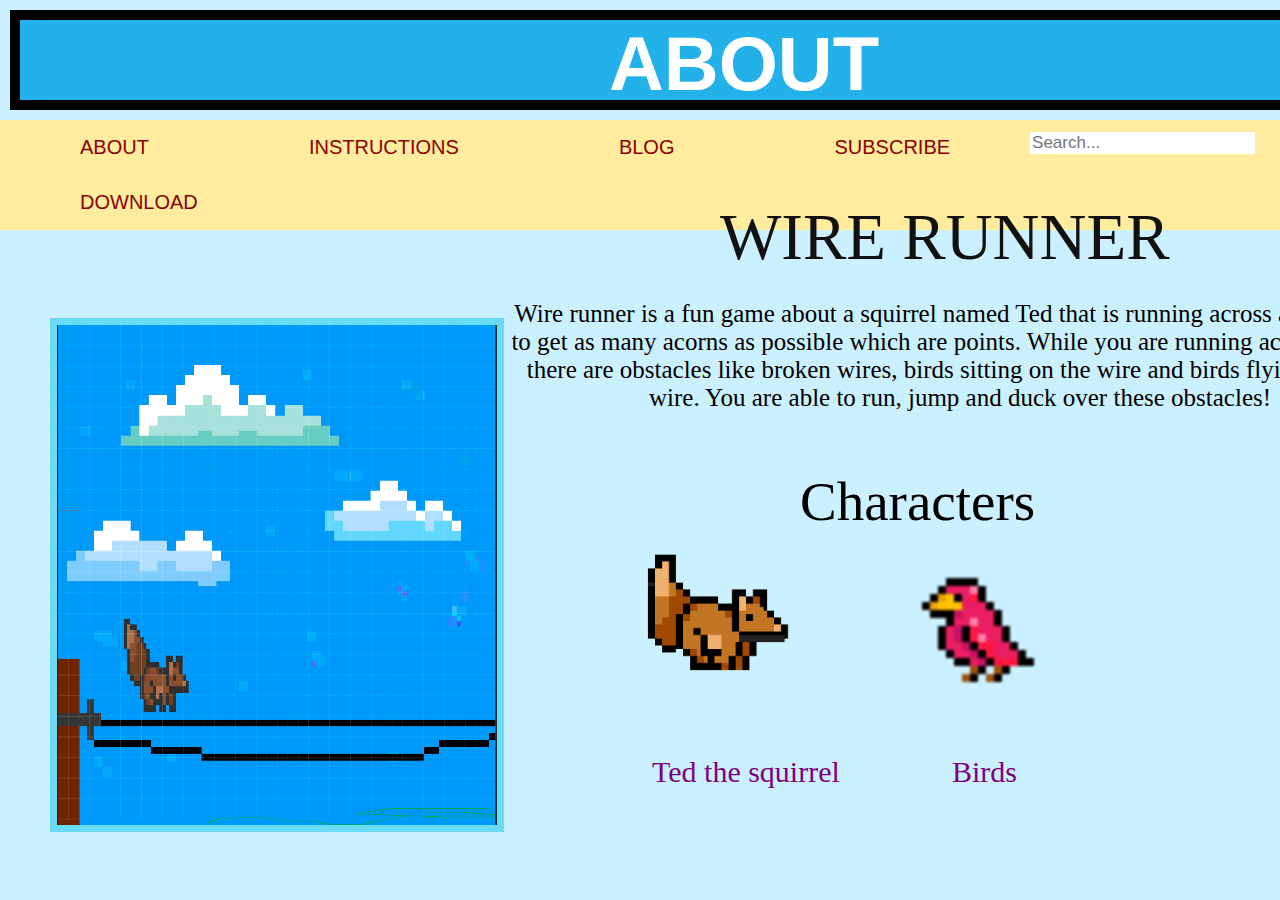
<file: index.html>
<!DOCTYPE html>
<html>
    <head>
        <title>Wire Runner</title>
        <link rel="stylesheet" href="styles.css">
    </head>
    <body>
        <h1>ABOUT</h1> 

        <ul>
            <li><a href="">ABOUT</a></li> 
            <li><a href="http://127.0.0.1:5500/index2.html">INSTRUCTIONS</a></li> 
            <li><a href="http://127.0.0.1:5500/index3.html">BLOG</a></li>
            <li><a href="http://127.0.0.1:5500/Index4.html">SUBSCRIBE</a></li>
            <li><a href="http://127.0.0.1:5500/index5.html">DOWNLOAD</a></li> 
            <form id="form"> 
                <input class="search" type="search" placeholder="Search...">
              </form>

          </ul> 
<br> 

<img class="poster" src="Screen Shot 2023-05-01 at 9.20.17 AM.png" alt="picture of Wire Runner" height="500" width="440"> 
  
<p class="RE">WIRE RUNNER</p>
<p class="text1"> Wire runner is a fun game about a squirrel named Ted that is running across a wire trying to get as many acorns as possible which are points.
     While you are running across the wire there are obstacles like broken wires, birds sitting on the wire and birds flying over the wire. 
     You are able to run, jump and duck over these obstacles!
</p>
<p class="char"> Characters</p>


<p class="ted">Ted the squirrel</p>
<img class="tedimg" src="pixil-frame-0 (6).png" alt="picture of Ted" height="350" width="350">  
<p class="bird">Birds</p> 
<img class="birdimg" src="pixilart-drawing.png" alt="picture of Bird" height="400" width="400"> 





</body>
</file>
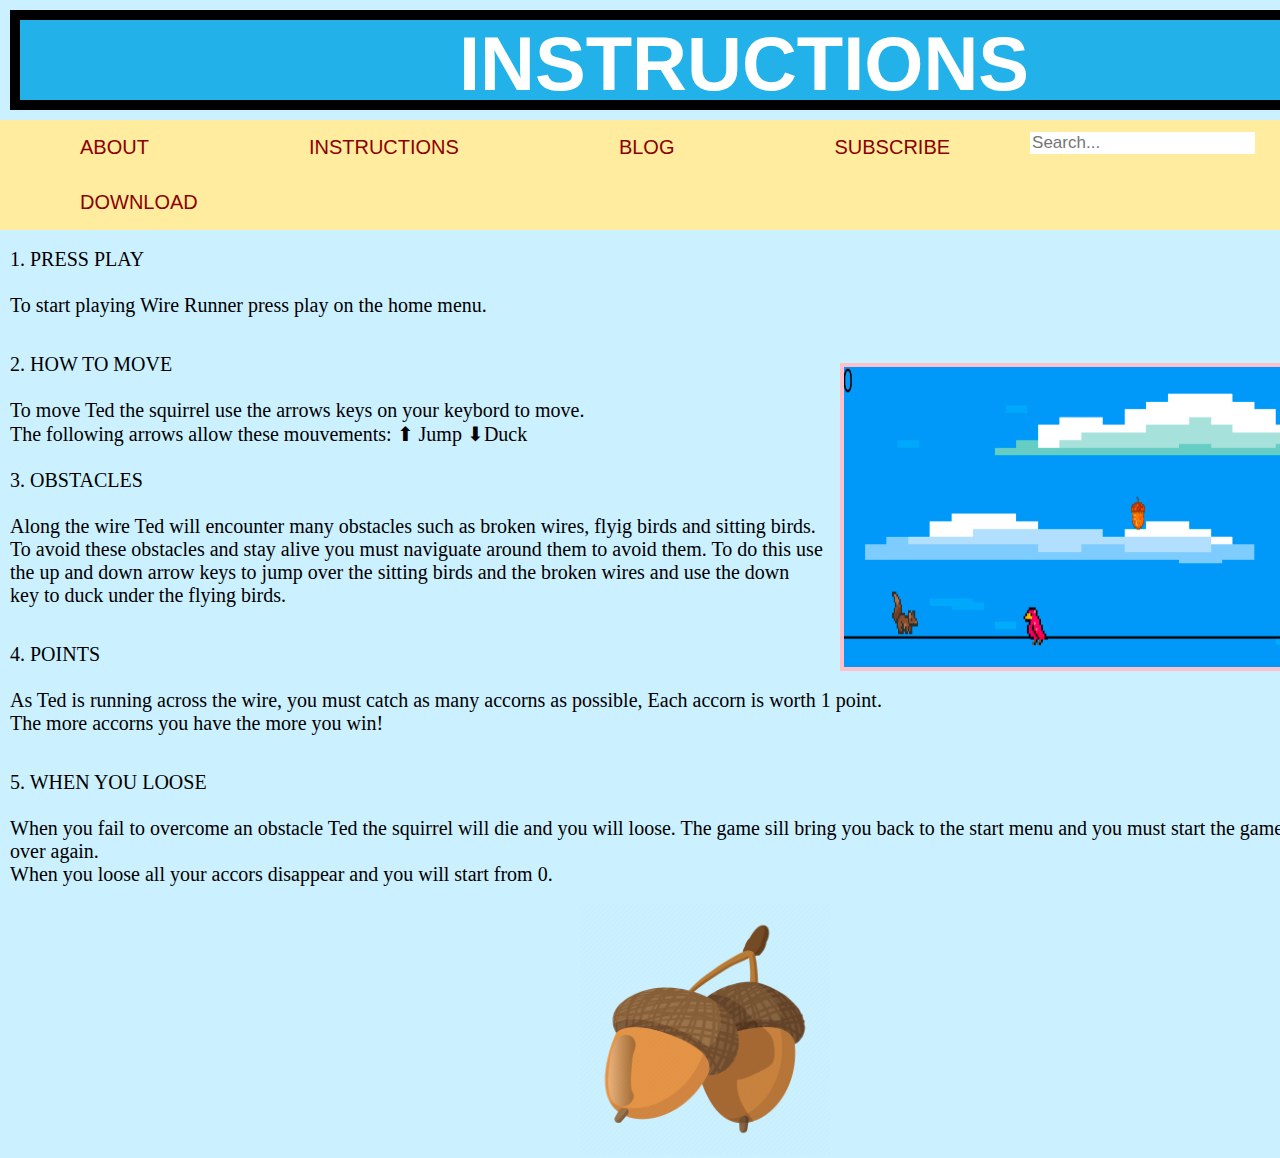
<file: index2.html>
<!DOCTYPE html>
<html>
    <head>
        <title> Resident Evil Gaming Series </title>
        <link rel="stylesheet" href="styles2.css">
    </head>
    <body>
        <h1>INSTRUCTIONS</h1> 

        <ul>
            <li><a href="http://127.0.0.1:5500/index.html">ABOUT</a></li> 
            <li><a href="http://127.0.0.1:5500/index2.html">INSTRUCTIONS</a></li> 
            <li><a href="http://127.0.0.1:5500/index3.html">BLOG</a></li>
            <li><a href="http://127.0.0.1:5500/Index4.html">SUBSCRIBE</a></li>
            <li><a href="http://127.0.0.1:5500/index5.html">DOWNLOAD</a></li> 
            <form id="form"> 
                <input class="search" type="search" placeholder="Search...">
              </form>
          </ul> 
<br>

<p class="p1"> 
 <bold>  1. PRESS PLAY</bold>
    <br>
    <br>
    To start playing Wire Runner press play on the home menu. 
</p>
<br>
<br>

<p class="p2">
    2. HOW TO MOVE
    <br>
    <br>
   To move Ted the squirrel use the arrows keys on your keybord to move.  
   <br> 
   The following arrows allow these mouvements: 
   ⬆ Jump
   ⬇Duck

<br>
<img class="Game" src="Screen Shot 2023-05-18 at 9.23.16 AM.png" alt="Pic of game" width="500" height="300" >
<br>


<p class="p3">
    3. OBSTACLES 
    <br>
    <br>
   Along the wire Ted will encounter many obstacles such as broken wires, flyig birds and sitting birds. 
   <br> 
   To avoid these  obstacles and stay alive you must naviguate around them to avoid them. To do this use 
   <br> the up and down arrow keys to jump over the sitting birds and the broken wires and use the down 
   <br>key to duck under the flying birds. 
</p>
<br>
<br>

<p class="p4">
    4. POINTS
<br>
<br>
As Ted is running across the wire, you must catch as many accorns as possible, Each accorn is worth 1 point. 
<br> 
The more accorns you have the more you win! 
</P>
<br>
<br>

<p class="p5">
    5. WHEN YOU LOOSE
    <br>
    <br>
    When you fail to overcome an obstacle Ted the squirrel will die and you will loose. The game sill bring you back to the start menu and you must start the game over again. 
    <br> 
    When you loose all your accors disappear and you will start from 0. 
</p>
<br>

<img class="Accorns" src="Illustration-Acorn-PNG-Clipart-Background.png" alt="accorns" width="250" height="250" >
</file>
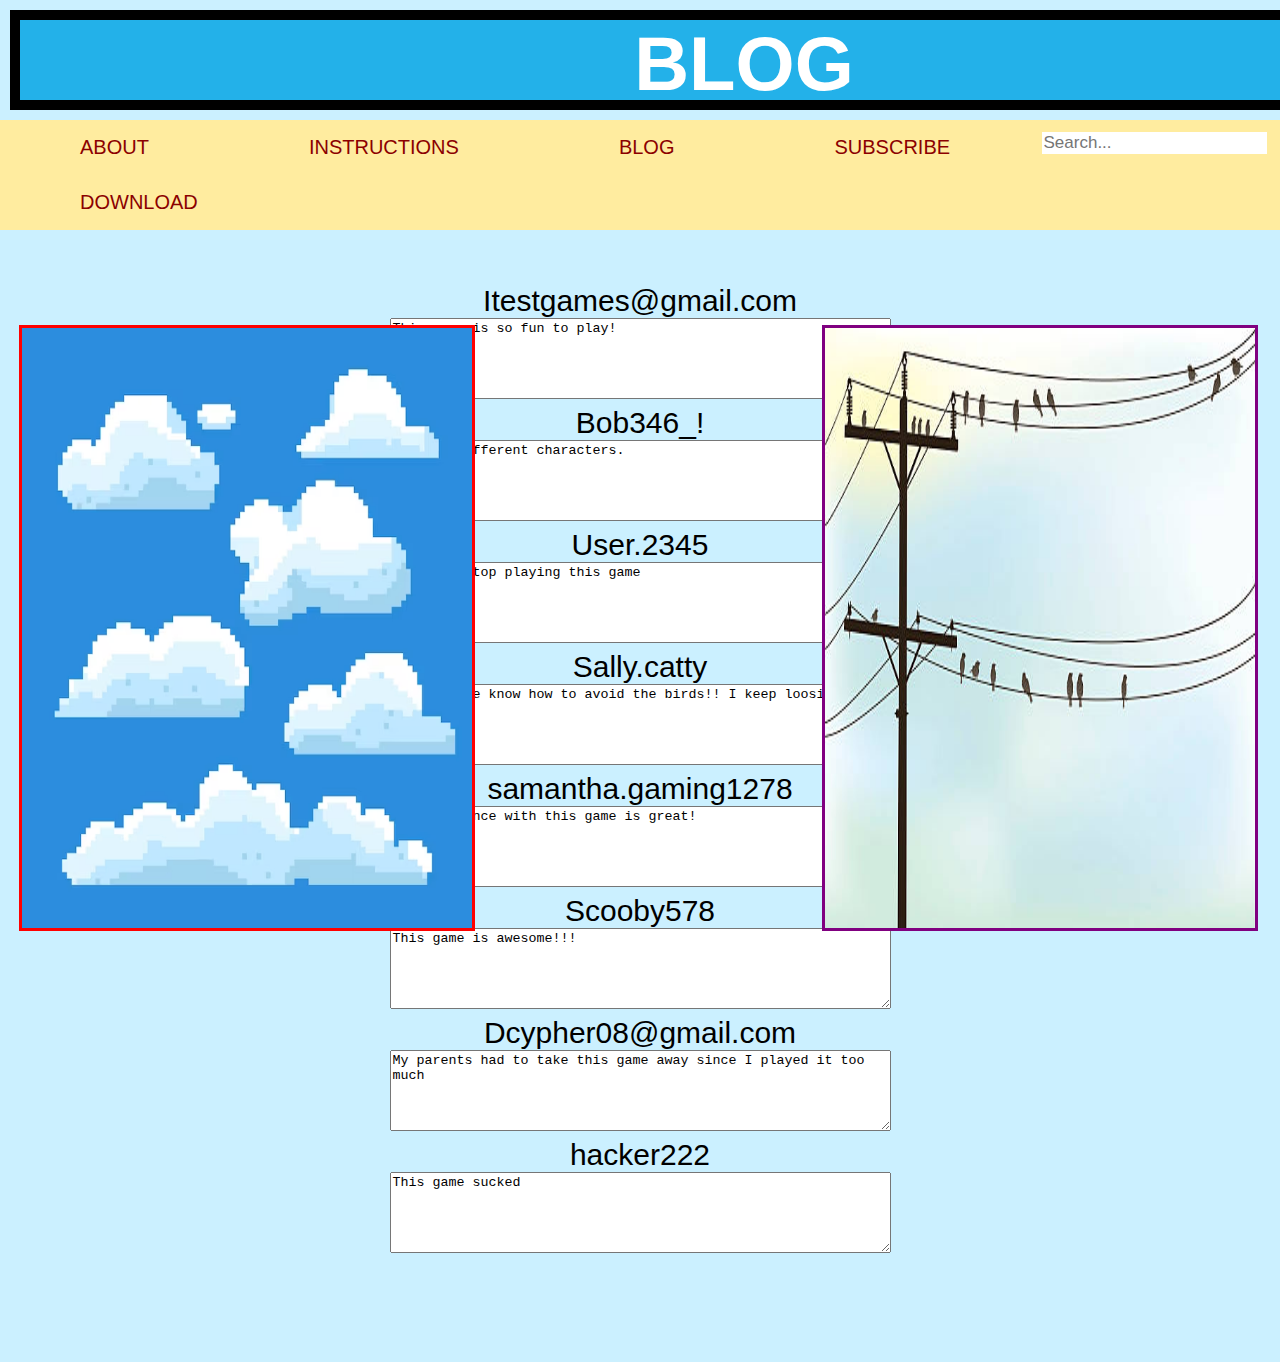
<file: index3.html>
<!DOCTYPE html>
<html>
    <head>
        <title>Blog Reviews</title>
        <link rel="stylesheet" href="styles3.css">
    </head>
    <body>
        <h1>BLOG</h1>
        <ul>
            <li><a href="http://127.0.0.1:5500/index.html">ABOUT</a></li> 
            <li><a href="http://127.0.0.1:5500/index2.html">INSTRUCTIONS</a></li> 
            <li><a href="http://127.0.0.1:5500/index3.html">BLOG</a></li>
            <li><a href="http://127.0.0.1:5500/Index4.html">SUBSCRIBE</a></li>
            <li><a href="http://127.0.0.1:5500/index5.html">DOWNLOAD</a></li> 
            <form id="form"> 
                <input class="search" type="search" placeholder="Search...">
              </form>
          </ul> 
<br>
</head>
<body>
    <br><br>
    <form> 
        <label for="fname">Itestgames@gmail.com</label><br>
        <textarea name="yourfeedback"cols="60" rows="5">This game is so fun to play!</textarea>
        
        <br><label for="lname">Bob346_!</label><br>
        <textarea name="ourfeedback"cols="60" rows="5">So many different characters.</textarea>
     
    </form>
      <form>
        <label for="fname">User.2345</label><br>
        <textarea name="yourfeedback"cols="60" rows="5">Couldn't stop playing this game</textarea>
        <br><label for="lname">Sally.catty</label><br>
        <textarea name="ourfeedback"cols="60" rows="5">Does anyone know how to avoid the birds!! I keep loosing</textarea>
      </form>
      <form>
        <label for="fname">samantha.gaming1278</label><br>
        <textarea name="yourfeedback"cols="60" rows="5">my experience with this game is great!</textarea>
        <br><label for="lname">Scooby578</label><br>
        <textarea name="ourfeedback"cols="60" rows="5">This game is awesome!!!</textarea>
      </form>
      <form>
        <label for="fname">Dcypher08@gmail.com</label><br>
        <textarea name="yourfeedback"cols="60" rows="5">My parents had to take this game away since I played it too much </textarea>
      </form>
      <form>
        <label for="lname">hacker222</label><br>
        <textarea name="ourfeedback"cols="60" rows="5">This game sucked</textarea><br><br><br><br>
      </form>

      <img class="img" src="flat-design-pixel-art-cloud-illustration_23-2150233231.avif" alt="image" width="450" height="600">

      <img class="img2" src="wirepost.jpeg" alt="image" width="430" height="600">

</body>
</file>
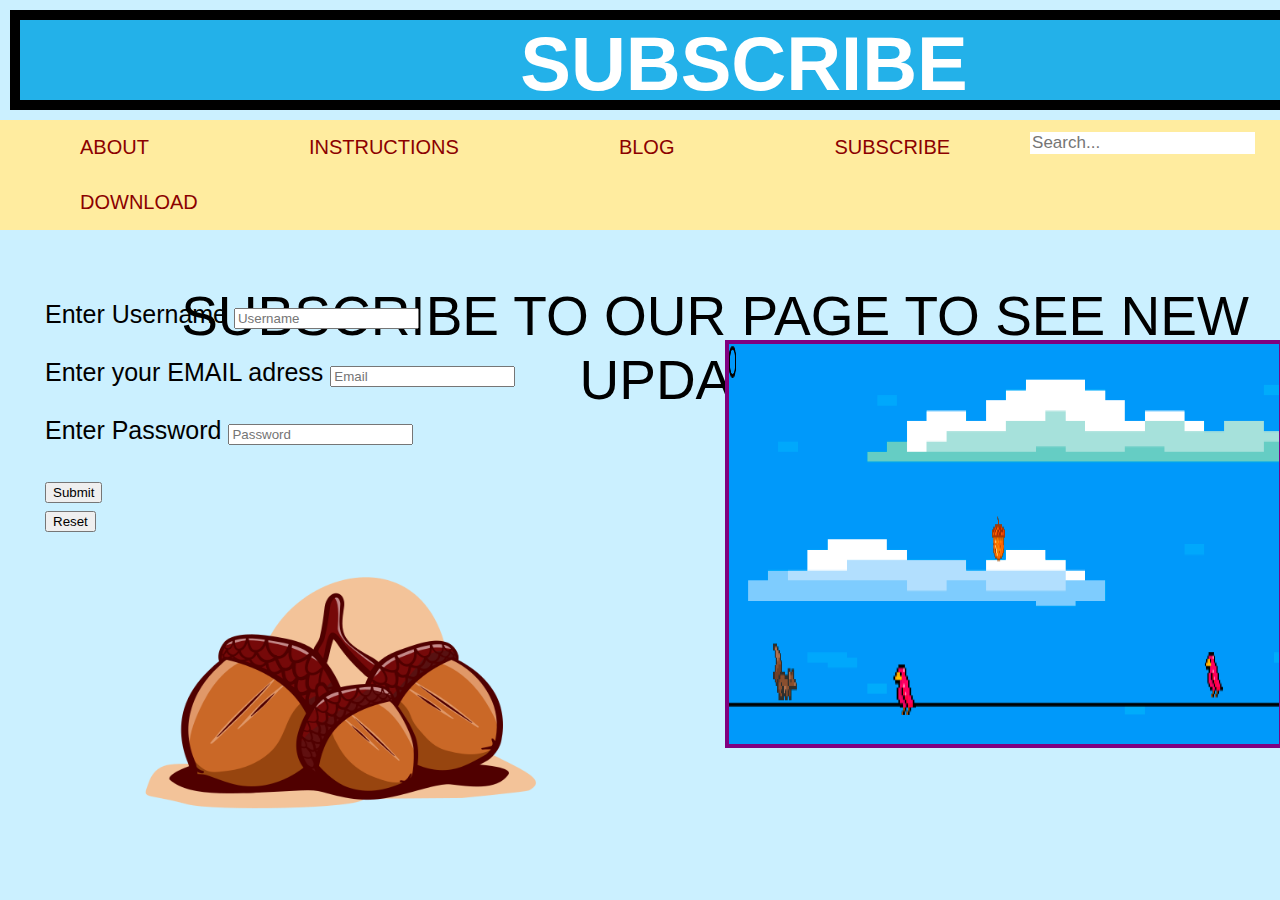
<file: index4.html>
<!DOCTYPE html>
<html>
    <head>
        <title>Subscribe</title>
        <link rel="stylesheet" href="styles4.css">
    </head>
    <body>
        <h1>SUBSCRIBE </h1>
        <ul>
            <li><a href="http://127.0.0.1:5500/index.html">ABOUT</a></li> 
            <li><a href="http://127.0.0.1:5500/index2.html">INSTRUCTIONS</a></li> 
            <li><a href="http://127.0.0.1:5500/index3.html">BLOG</a></li>
            <li><a href="http://127.0.0.1:5500/index4.html">SUBSCRIBE</a></li>
            <li><a href="http://127.0.0.1:5500/index5.html">DOWNLOAD</a></li> 
            <form id="form"> 
                <input class="search" type="search" placeholder="Search...">
              </form>
          </ul> 
<br>
</head>
<body>
    <br> <br> 
    <p class="text">SUBSCRIBE TO OUR PAGE TO SEE NEW UPDATES!</p>
</body>

<form class="form"> 

    <label for="username">Enter Username</label> 
            <input type="text" id="username" name="username" placeholder="Username" required> 
            <br><br>
            <label for="email">Enter your EMAIL adress</label>
            <input type="email" id="email" name="email" placeholder="Email"required>
            <br><br>
            <label for="password">Enter Password</label>
            <input type="password" id="password" name="password" placeholder="Password"required> 
            <br><br>
            <input type="submit" name="submit" id="submit">
            <br>
            <input type="reset" name="reset" id="reset">

            <img class="img" src="Screen Shot 2023-05-18 at 9.23.16 AM.png" alt="image" width="550" height="400">

</form>

<img class="accorn" src="5837011.png" alt="image" width="430" height="400">
</file>
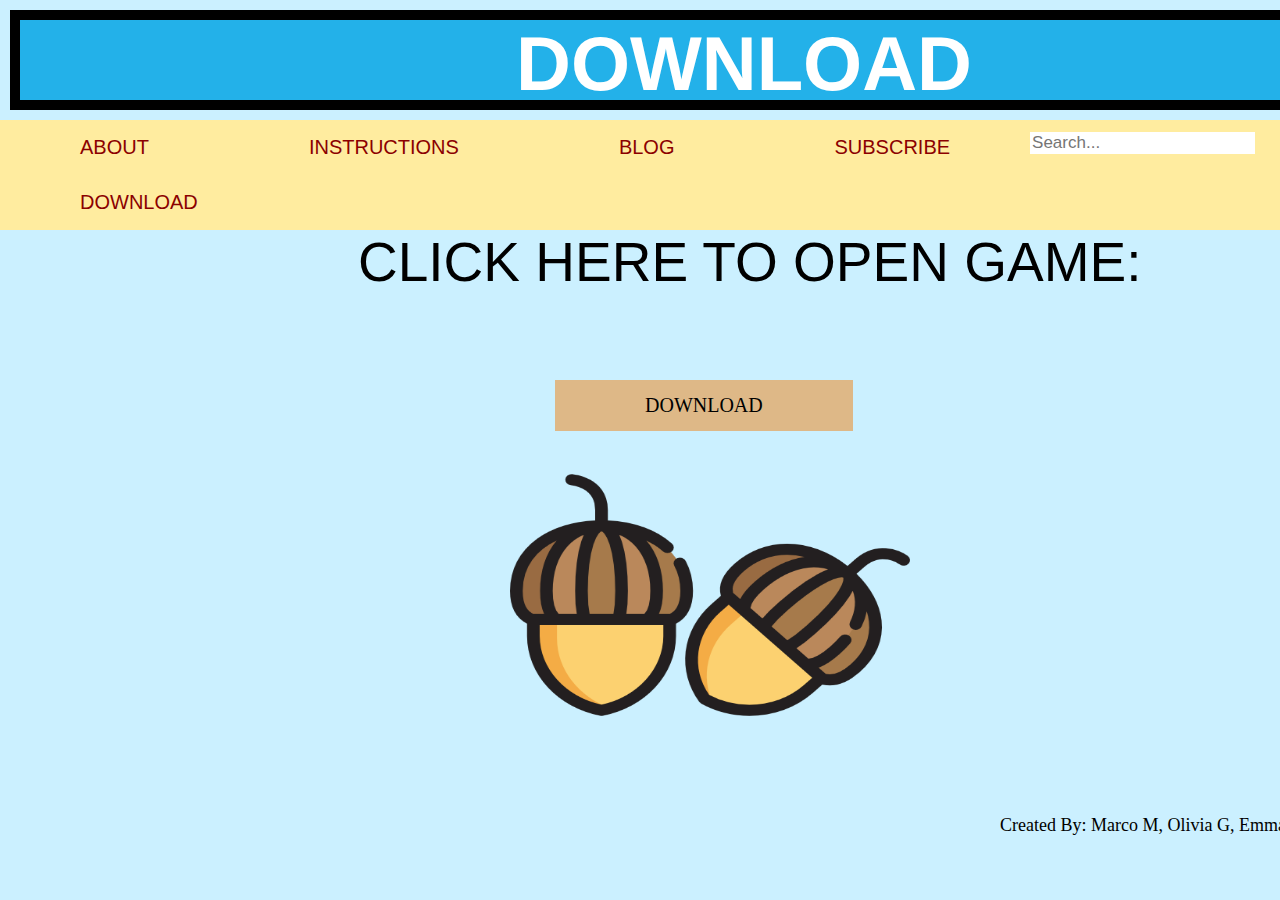
<file: index5.html>
<!DOCTYPE html>
<html>
    <head>
        <title>Download</title>
        <link rel="stylesheet" href="styles5.css">
    </head>
    <body>
        <h1>DOWNLOAD</h1>
        <ul>
            <li><a href="http://127.0.0.1:5500/index.html">ABOUT</a></li> 
            <li><a href="http://127.0.0.1:5500/index2.html">INSTRUCTIONS</a></li> 
            <li><a href="http://127.0.0.1:5500/index3.html">BLOG</a></li>
            <li><a href="http://127.0.0.1:5500/index4.html">SUBSCRIBE</a></li>
            <li><a href="http://127.0.0.1:5500/index5.html">DOWNLOAD</a></li> 
            <form id="form"> 
                <input class="search" type="search" placeholder="Search...">
              </form>
          </ul> 
<br>
</head>

<body>
<p class="text"> CLICK HERE TO OPEN GAME: </p>
    <div class="topnav2">

    <a class="active" href="https://ograsso01.itch.io/wire-runner">DOWNLOAD</a> 

    </div>

    <img class="accorn" src="405562.png" alt="image" width="400" height="350">

    <p class="names">  Created By: Marco M, Olivia G, Emma F, Mia Fallea</p>
</body>
</html>
</file>
<file: styles.css>
*{
    margin: 0;
  }
  body{ 
      background-color: rgb(203, 240, 255);
  }
  h1 {
      margin-top: 0%;
      /*border: 3px solid ;*/
      display: inline-block;
      width: 1468px;
      height: 100px;
      position: relative;
     
      text-align: center;
      font-size: 76px;
      font-family: Impact, Haettenschweiler, 'Arial Narrow Bold', sans-serif ;
      color: white;
      background-color:  rgb(35, 177, 233);
      box-sizing: border-box ;
      border:  10px solid;
      border-color: black; 
      margin: 10px;
      
  }
  
  ul {
    list-style-type: none;
      padding: 0;
      overflow: hidden;
      background-color: rgb(255, 236, 159);
      
    }
    
    li {
      float: left;
    }
    
    li a {
      display: block;
      color: darkred;
      text-align: center;
      padding: 16px 80px;
      text-decoration: none;
      font-size: 20px;
      font-family:  Haettenschweiler, 'Arial Narrow Bold', sans-serif ;
    } 
    
    
    li a:hover {
      background-color: lightgrey;
    }
  
   
  
    .search{ 
      /*float: right;*/
      /*padding: 10px;*/
      border: none;
      margin-top: 12px;
      margin-right: 2px;
      font-size: 17px;
    } 

    .poster{
      position: relative;
      left: 50px;
      top: 70px;
      border: 7px solid rgb(106, 219, 245);
    }

 

    .text1{
      position: absolute;
      left: 510px;
      top: 300px;
      font-size: 25px;
      width: 900px;
      text-align: center;

    }

    .RE{ 
      position: absolute;
      left: 720px;
      top: 200px;
      font-family:Georgia, 'Times New Roman', Times, serif;
      font-size:  65px;
      color: rgb(17, 17, 17);
       
    }

    .ted{ 
      position: absolute;
      color: purple;
      top: 755px;
      font-size: 30px;
      left: 652px;
    }

    .tedimg{
      position: absolute;
      top: 355px;
      font-size: 30px;
      left: 480px;
    }

    .bird{
      position: absolute;
      color: purple;
      top: 755px;
      font-size: 30px;
      left: 952px;
    }

    .birdimg{
      position: absolute;
      top: 350px;
      font-size: 30px;
      left: 770px;
    }

    .char{
      position: absolute;
      left: 800px;
      top: 470px;
      font-size: 55px;
    }
    .Characters{ 

      position: absolute;
      left: 700px;
      top: 650px;
      border: 3px solid blue;
    }
</file>
<file: styles2.css>
*{
  margin: 0;
}
body{ 
    background-color: rgb(203, 240, 255);
}
h1 {
    margin-top: 0%;
    /*border: 3px solid ;*/
    display: inline-block;
    width: 1468px;
    height: 100px;
    position: relative;
   
    text-align: center;
    font-size: 76px;
    font-family: Impact, Haettenschweiler, 'Arial Narrow Bold', sans-serif ;
    color: white;
    background-color:  rgb(35, 177, 233);
    box-sizing: border-box ;
    border:  10px solid;
    border-color: black; 
    margin: 10px;
    
}

ul {
  list-style-type: none;
    padding: 0;
    overflow: hidden;
    background-color: rgb(255, 236, 159);
    
  }
  
  li {
    float: left;
  }
  
  li a {
    display: block;
    color: darkred;
    text-align: center;
    padding: 16px 80px;
    text-decoration: none;
    font-size: 20px;
    font-family:  Haettenschweiler, 'Arial Narrow Bold', sans-serif ;
  } 
  
  
  li a:hover {
    background-color: lightgrey;
  }
  
    .search{ 
      /*float: right;*/
      /*padding: 10px;*/
      border: none;
      margin-top: 12px;
      margin-right: 2px;
      font-size: 17px;
    }
  
    .Game{
      position: absolute;
      width: 600px;
      left: 830px;
      top: 10px;
      border: solid 4px pink;
    }
    
    .p1{
      position: relative;
      left: 10px;
      font-size: 20px;
    }
  
    .p2{
      position: relative;
      left: 10px;
      font-size: 20px;
    }
  
    .p3{
      position: relative;
      left: 10px;
      font-size: 20px;
    }
  
    .p4{
      position: relative;
      left: 10px;
      font-size: 20px;
    }
  
    .p5{
      position: relative;
      left: 10px;
      font-size: 20px;
    }
  
    .Accorns{ 
      position: relative;
      left: 580px;
    }
</file>
<file: styles3.css>
*{
  margin: 0;
}
body{ 
    background-color: rgb(203, 240, 255);
}
h1 {
    margin-top: 0%;
    /*border: 3px solid ;*/
    display: inline-block;
    width: 1468px;
    height: 100px;
    position: relative;
   
    text-align: center;
    font-size: 76px;
    font-family: Impact, Haettenschweiler, 'Arial Narrow Bold', sans-serif ;
    color: white;
    background-color:  rgb(35, 177, 233);
    box-sizing: border-box ;
    border:  10px solid;
    border-color: black; 
    margin: 10px;
    
}

ul {
  list-style-type: none;
    padding: 0;
    overflow: hidden;
    background-color: rgb(255, 236, 159);
    
  }
  
  li {
    float: left;
  }
  
  li a {
    display: block;
    color: darkred;
    text-align: center;
    padding: 16px 80px;
    text-decoration: none;
    font-size: 20px;
    font-family:  Haettenschweiler, 'Arial Narrow Bold', sans-serif ;
  } 
  
  
  li a:hover {
    background-color: lightgrey;
  }
      
        .search{ 
          /*float: right;*/
          /*padding: 10px;*/
          border: none;
          margin-top: 12px;
          margin-right: 2px;
          font-size: 17px;
        }

   form{ 
    
    text-align: center;
    font-family: 'Gill Sans', 'Gill Sans MT', Calibri, 'Trebuchet MS', sans-serif;
    font-size: 30px;
   }

   .img{ 
    position: absolute;
    top: 325px;
    left: 19px;
    border: 3px solid red;

   }

   .img2{
    position: absolute;
    top: 325px;
    right: 22px;
    border: 3px solid purple;
   }
</file>
<file: styles4.css>
*{
  margin: 0;
}
body{ 
    background-color: rgb(203, 240, 255);
}
h1 {
    margin-top: 0%;
    /*border: 3px solid ;*/
    display: inline-block;
    width: 1468px;
    height: 100px;
    position: relative;
   
    text-align: center;
    font-size: 76px;
    font-family: Impact, Haettenschweiler, 'Arial Narrow Bold', sans-serif ;
    color: white;
    background-color:  rgb(35, 177, 233);
    box-sizing: border-box ;
    border:  10px solid;
    border-color: black; 
    margin: 10px;
    
}

ul {
  list-style-type: none;
    padding: 0;
    overflow: hidden;
    background-color: rgb(255, 236, 159);
    
  }
  
  li {
    float: left;
  }
  
  li a {
    display: block;
    color: darkred;
    text-align: center;
    padding: 16px 80px;
    text-decoration: none;
    font-size: 20px;
    font-family:  Haettenschweiler, 'Arial Narrow Bold', sans-serif ;
  } 
  
  
  li a:hover {
    background-color: lightgrey;
  }
  
    .search{ 
      /*float: right;*/
      /*padding: 10px;*/
      border: none;
      margin-top: 12px;
      margin-right: 2px;
      font-size: 17px;
    }

    .text{
        position: absolute;
        left: 150px;
        font-size: 55px;
        text-align: center;
        font-family: 'Trebuchet MS', 'Lucida Sans Unicode', 'Lucida Grande', 'Lucida Sans', Arial, sans-serif;
    }

    .form{ 
        position: absolute;
        top: 300px;
        font-family: 'Gill Sans', 'Gill Sans MT', Calibri, 'Trebuchet MS', sans-serif;
        font-size: 25px;
        left: 45px;
    }

    .img{
        position: absolute;
        top: 40px;
        left: 680px;
        border: solid 4px purple;
    }

    .accorn{ 
      position: relative;
      top: 200px;
      left: 120px;
    }
</file>
<file: styles5.css>
*{
  margin: 0;
}
body{ 
    background-color: rgb(203, 240, 255);
}
h1 {
    margin-top: 0%;
    /*border: 3px solid ;*/
    display: inline-block;
    width: 1468px;
    height: 100px;
    position: relative;
   
    text-align: center;
    font-size: 76px;
    font-family: Impact, Haettenschweiler, 'Arial Narrow Bold', sans-serif ;
    color: white;
    background-color:  rgb(35, 177, 233);
    box-sizing: border-box ;
    border:  10px solid;
    border-color: black; 
    margin: 10px;
    
}

ul {
  list-style-type: none;
    padding: 0;
    overflow: hidden;
    background-color: rgb(255, 236, 159);
    
  }
  
  li {
    float: left;
  }
  
  li a {
    display: block;
    color: darkred;
    text-align: center;
    padding: 16px 80px;
    text-decoration: none;
    font-size: 20px;
    font-family:  Haettenschweiler, 'Arial Narrow Bold', sans-serif ;
  } 
  
  
  li a:hover {
    background-color: lightgrey;
  }
  
    .search{ 
      /*float: right;*/
      /*padding: 10px;*/
      border: none;
      margin-top: 12px;
      margin-right: 2px;
      font-size: 17px;
    }

    
.topnav2 {

    background-color: rgb(255, 255, 255);;
    overflow: hidden;
    position: absolute;
    left: 555px;
    top: 380px;
    text-align: center;
    font-size: 30px;
  }

.topnav2 a {
    float: left;
    top: 200px;
    color: rgb(0, 0, 0);
    text-align: center;
    padding: 14px 90px;
    font-size: 20px;
    background-color:burlywood;
    text-decoration: none;
  }

.topnav2 a:hover {
  background-color: rgb(0, 166, 255);
  color: rgb(255, 255, 255);
  }

  .text{ 
    position: absolute;
    top: 230px; 
    left: 358px;
    font-size: 55px;
    text-align: center;
    font-family: 'Trebuchet MS', 'Lucida Sans Unicode', 'Lucida Grande', 'Lucida Sans', Arial, sans-serif;
}

.accorn{
  position: absolute;
  left: 510px;
  top: 420px;
}

.names{ 
  position: relative;
  left: 1000px;
  top: 567px;
  font-size: 18px;

}
</file>
